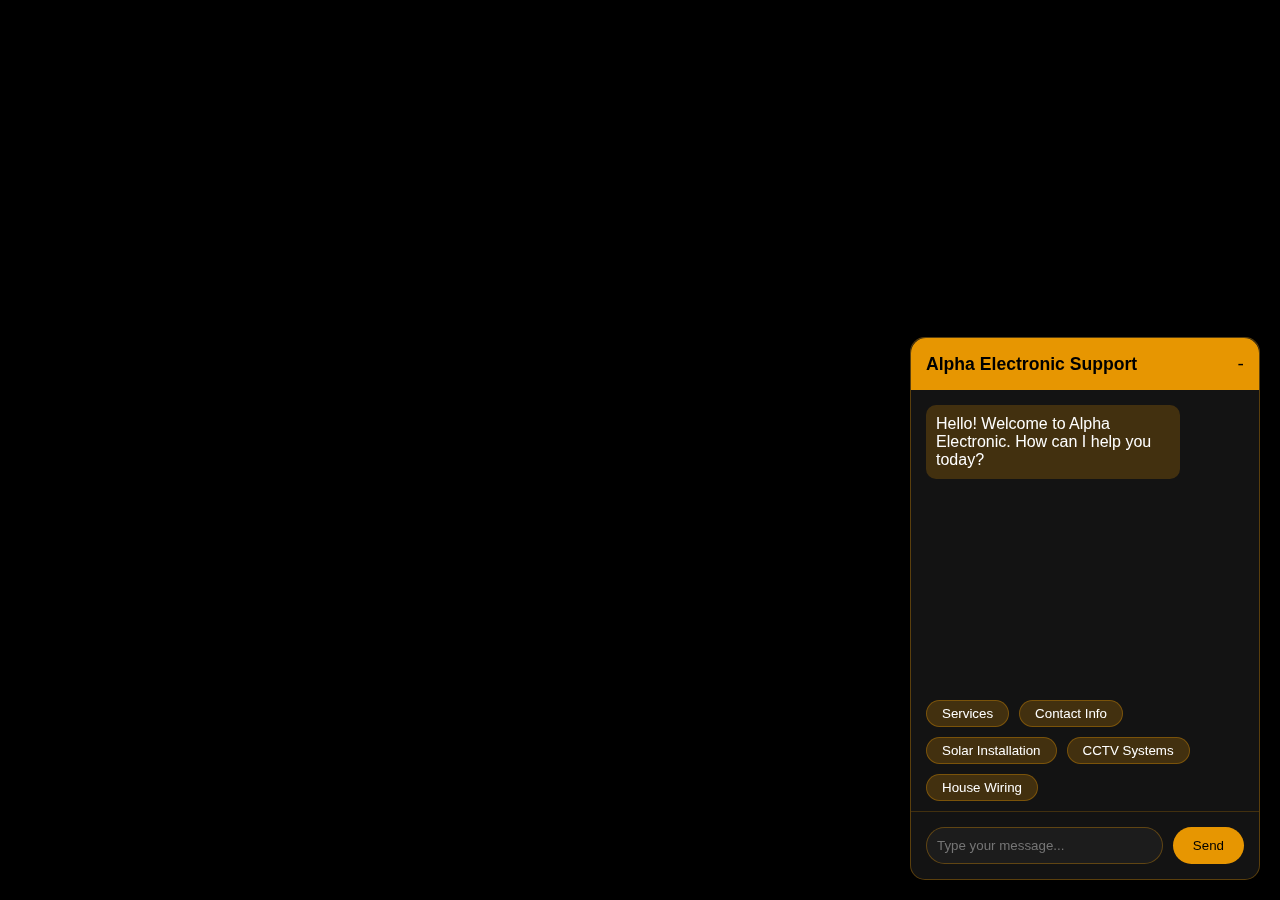
<file: index.html>
<!DOCTYPE html>
<html lang="en">
<head>
    <meta charset="UTF-8">
    <meta name="viewport" content="width=device-width, initial-scale=1.0">
    <title>Alpha Electronic - Chat Support</title>
    <link rel="stylesheet" href="styles.css">
</head>
<body>
    <div class="chat-widget">
        <div class="chat-header">
            <h3>Alpha Electronic Support</h3>
            <button class="minimize-btn">-</button>
        </div>
        <div class="chat-messages">
            <!-- Messages will be added here -->
        </div>
        <div class="quick-replies">
            <!-- Quick replies will be added here -->
        </div>
        <div class="chat-input">
            <input type="text" placeholder="Type your message...">
            <button>Send</button>
        </div>
    </div>
    <script src="script.js"></script>
</body>
</html>
</file>
<file: styles.css>
* {
    margin: 0;
    padding: 0;
    box-sizing: border-box;
    font-family: Arial, sans-serif;
}

body {
    background: #000;
    height: 100vh;
    display: flex;
    justify-content: center;
    align-items: center;
}

/* Chat Widget */
.chat-widget {
    position: fixed;
    bottom: 20px;
    right: 20px;
    width: 350px;
    background: rgba(20, 20, 20, 0.95);
    border-radius: 15px;
    border: 1px solid rgba(255, 165, 0, 0.3);
    box-shadow: 0 5px 20px rgba(0, 0, 0, 0.3);
    z-index: 1000;
}

/* Chat Header */
.chat-header {
    background: rgba(255, 165, 0, 0.9);
    padding: 15px;
    border-radius: 15px 15px 0 0;
    display: flex;
    justify-content: space-between;
    align-items: center;
}

.chat-header h3 {
    color: #000;
    font-size: 1.1rem;
}

.minimize-btn {
    background: none;
    border: none;
    color: #000;
    cursor: pointer;
    font-size: 1.2rem;
}

/* Chat Messages */
.chat-messages {
    height: 300px;
    overflow-y: auto;
    padding: 15px;
}

.message {
    margin-bottom: 15px;
    max-width: 80%;
    padding: 10px;
    border-radius: 10px;
    animation: fadeIn 0.3s ease-in;
}

@keyframes fadeIn {
    from { opacity: 0; transform: translateY(10px); }
    to { opacity: 1; transform: translateY(0); }
}

.bot-message {
    background: rgba(255, 165, 0, 0.2);
    color: #fff;
    margin-right: auto;
}

.user-message {
    background: rgba(255, 165, 0, 0.4);
    color: #fff;
    margin-left: auto;
}

/* Quick Replies */
.quick-replies {
    padding: 10px 15px;
    display: flex;
    gap: 10px;
    flex-wrap: wrap;
}

.quick-reply {
    background: rgba(255, 165, 0, 0.2);
    border: 1px solid rgba(255, 165, 0, 0.3);
    color: #fff;
    padding: 5px 15px;
    border-radius: 15px;
    cursor: pointer;
    transition: all 0.3s;
}

.quick-reply:hover {
    background: rgba(255, 165, 0, 0.4);
}

/* Chat Input */
.chat-input {
    padding: 15px;
    border-top: 1px solid rgba(255, 165, 0, 0.2);
    display: flex;
    gap: 10px;
}

.chat-input input {
    flex: 1;
    padding: 10px;
    border: 1px solid rgba(255, 165, 0, 0.3);
    border-radius: 20px;
    background: rgba(30, 30, 30, 0.9);
    color: #fff;
}

.chat-input button {
    background: rgba(255, 165, 0, 0.9);
    border: none;
    padding: 10px 20px;
    border-radius: 20px;
    color: #000;
    cursor: pointer;
    transition: all 0.3s;
}

.chat-input button:hover {
    background: rgba(255, 165, 0, 1);
}

/* Scrollbar Styling */
.chat-messages::-webkit-scrollbar {
    width: 6px;
}

.chat-messages::-webkit-scrollbar-track {
    background: rgba(30, 30, 30, 0.9);
}

.chat-messages::-webkit-scrollbar-thumb {
    background: rgba(255, 165, 0, 0.3);
    border-radius: 3px;
}
</file>
